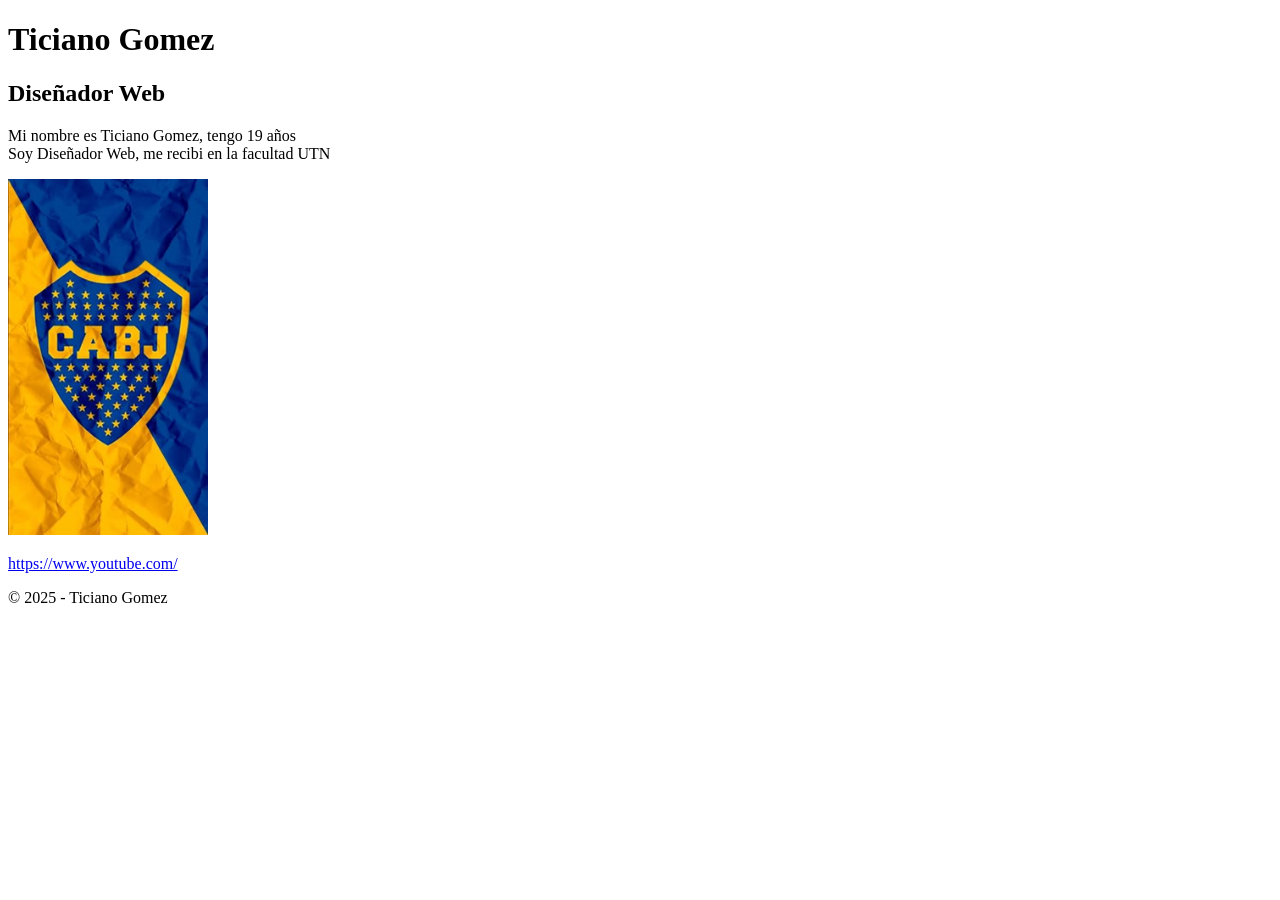
<file: Primera Actividad/index.html>
<!DOCTYPE html>
<html lang="es">
<head>
    <meta charset="UTF-8">
    <meta name="viewport" content="width=device-width, initial-scale=1.0">
    <title>Mi pagina personal</title>
</head>
<body>
    <h1>Ticiano Gomez</h1>
    <h2>Diseñador Web</h2>
    <p>
        Mi nombre es Ticiano Gomez, tengo 19 años <br> Soy Diseñador Web, me recibi en la facultad UTN <br>
    </p>
    <img src="Boca.jpg" width="200px" alt="Escudo de Boca" > 
    <p><a href="https://www.youtube.com/" target="_blank"> https://www.youtube.com/</a></p>
    <footer>
    <p>© 2025 - Ticiano Gomez</p>
    </footer>
</body>
</html>
</file>
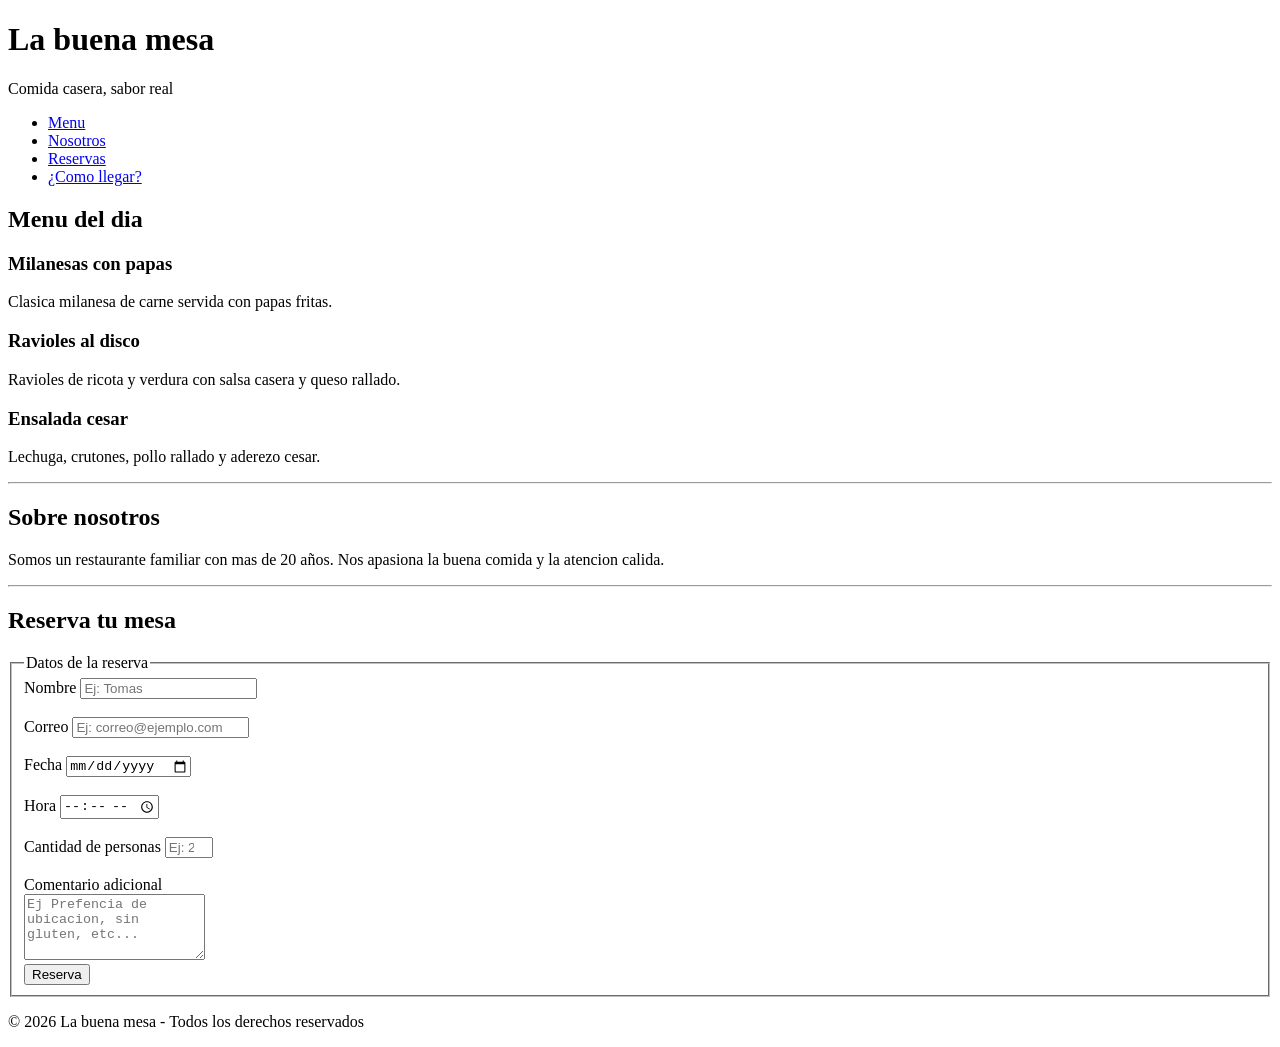
<file: TP_HTM_Final/index.html>
<!DOCTYPE html>
<html lang="es">
<head>
    <meta charset="UTF-8">
    <meta name="viewport" content="width=device-width, initial-scale=1.0">
    <title>La buena mesa</title>
</head>
<body>
    <header>
        <h1>La buena mesa</h1>
        <p>Comida casera, sabor real</p>
        <nav>
            <ul>
                <li><a href="#menu">Menu</a></li>
                <li><a href="#nosotros">Nosotros</a></li>
                <li><a href="#reserva">Reservas</a></li>
                <li><a href="ubicacion.html">¿Como llegar?</a></li>
            </ul>
        </nav>
    </header>
    <main>
        <section id="menu">
            <h2>Menu del dia</h2>
            <article>
                <h3>Milanesas con papas</h3>
                <p>Clasica milanesa de carne servida con papas fritas.</p>
            </article>
            <article>
                <h3>Ravioles al disco</h3>
                <p>Ravioles de ricota y verdura con salsa casera y queso rallado.</p>
            </article>
            <article>
                <h3>Ensalada cesar</h3>
                <p>Lechuga, crutones, pollo rallado y aderezo cesar.</p>
            </article>
        </section>
        <hr>
        <aside id="nosotros">
            <h2>Sobre nosotros</h2>
            <p>Somos un restaurante familiar con mas de 20 años. Nos apasiona la buena comida y la atencion calida.</p>
        </aside>
        <hr>
        <section id="reserva">
            <h2>Reserva tu mesa</h2>
            <form>
                <fieldset>
                    <legend>Datos de la reserva</legend>
                    <label for="nombre">Nombre</label>
                    <input type="text" id="nombre" name="nombre" placeholder="Ej: Tomas" required><br><br>

                    <label for="email">Correo</label>
                    <input type="email" id="email" name="email" placeholder="Ej: correo@ejemplo.com" required><br><br>

                    <label for="fecha">Fecha</label>
                    <input type="date" id="fecha" name="fecha" required><br><br>

                    <label for="hora">Hora</label>
                    <input type="time" id="hora" name="hora" required><br><br>

                    <label for="persona">Cantidad de personas</label>
                    <input type="number" id="persona" name="persona" placeholder="Ej: 2" required min="1" max="20"><br><br>

                    <label for="comentario">Comentario adicional</label> <br>
                    <textarea name="comentario" id="comentario" rows="4"
                    placeholder="Ej Prefencia de ubicacion, sin gluten, etc..."
                    ></textarea> <br>

                    <button type="submit">Reserva</button>
                </fieldset>
            </form>
        </section>
    </main>
    <footer>
        <p>&copy; 2026 La buena mesa - Todos los derechos reservados</p>
    </footer>
</body>
</html>
</file>
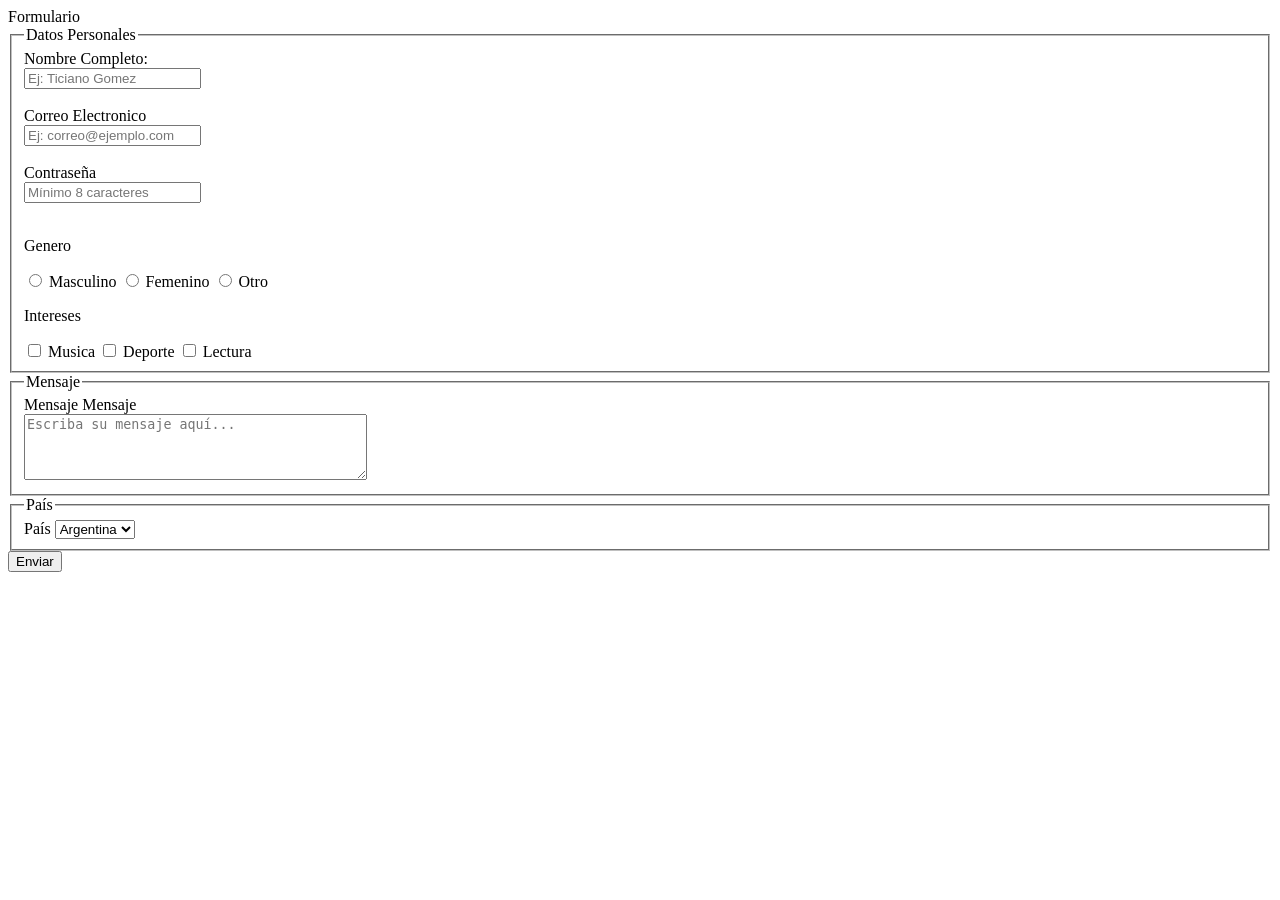
<file: Segunda Actividad/registro.html>
<!DOCTYPE html>
<html lang="es">
    <head>
        <meta charset="UTF-8">
        <meta name="viewport" content="width=device-width, initial-scale=1.0">
        <title>Formulario</title>
    </head>
<form id="Formulario">
    Formulario
    <fieldset>
        <legend>Datos Personales</legend>
        <label for="Nombre Completo"> Nombre Completo:</label><br>
        <input type="text" id="Nombre Completo" name="Nombre Completo"
        placeholder="Ej: Ticiano Gomez" required><br><br>

        <label for="email">Correo Electronico</label><br>
        <input type="email" name="email" id="email"
        placeholder="Ej: correo@ejemplo.com" required><br><br>
        
        <label for="contraseña">Contraseña</label><br>
        <input type="password" name="Contraseña" id="Contraseña"
        placeholder="Mínimo 8 caracteres" required><br><br>

        <p>Genero</p>
        <input type="radio" name="genero" id="masculino" value="Masculino">
        <label for="masculino">Masculino</label>

        <input type="radio" name="genero" id="femenino" value="Femenino">
        <label for="femenino">Femenino</label>

        <input type="radio" name="genero" id="otro" value="Otro">
        <label for="otro">Otro</label><br>

        <p>Intereses</p>
        <input type="checkbox" name="Intereses" id="musica" value="Musica">
        <label for="musica">Musica</label>

        <input type="checkbox" name="Intereses" id="deporte" value="Deporte">
        <label for="deporte">Deporte</label>

        <input type="checkbox" name="Intereses" id="lectura" value="Lectura">
        <label for="lectura">Lectura</label>

    </fieldset>
    <fieldset>
        Mensaje
        <legend>Mensaje</legend>
        <label for="mensaje">Mensaje</label><br>
        <textarea name="mensaje" id="mensaje" rows="4" cols="40"
            placeholder="Escriba su mensaje aquí..."></textarea>
        
    </fieldset>

    <fieldset>
        País
        <legend>País</legend>
        <select name="pais" id="pais">
            <option value="Argentina">Argentina</option>
            <option value="Brasil">Brasil</option>
            <option value="Chile">Chile</option>
        </select>
    </fieldset>
    <button type="submit">Enviar</button>
</form>
</html>
</file>
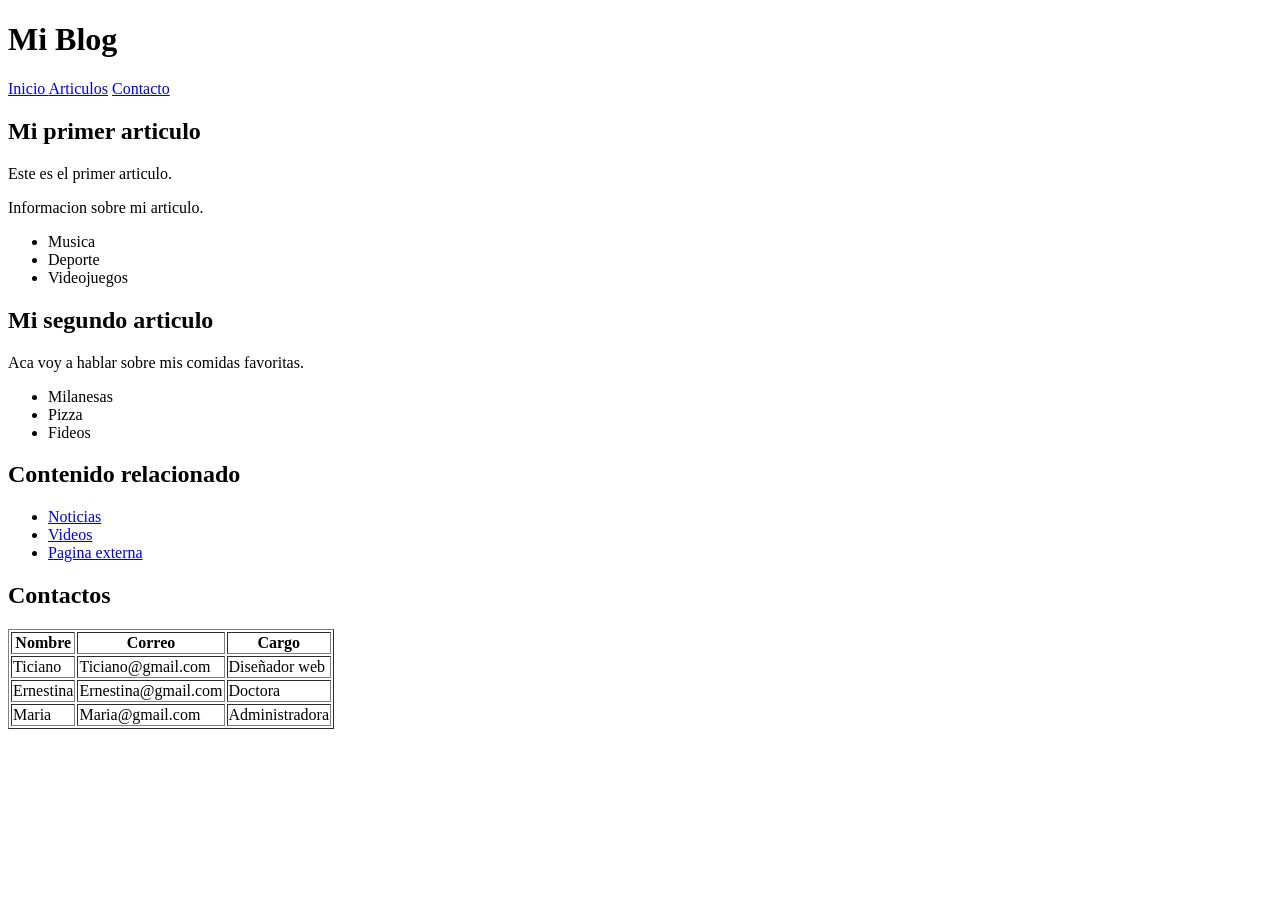
<file: Tercera Actividad/blog.html>
<!DOCTYPE html>
<head>
    <meta charset="UTF-8">
    <meta name="viewport" content="width=device-width, initial-scale=1.0">
    <title>Mi Blog</title>
</head>
<body>
    <header>
        <h1>Mi Blog</h1>
        <nav aria-label="Navegacion principal">
            <a href="#">Inicio </a>
            <a href="#">Articulos</a>
            <a href="#">Contacto </a>
        </nav>
    </header>

    <main tabindex="0">
        <article>
            <h2>Mi primer articulo</h2>
            <p>Este es el primer articulo.</p>
            <p>Informacion sobre mi articulo.</p>

            <ul>
                <li>Musica</li>
                <li>Deporte</li>
                <li>Videojuegos</li>
            </ul>

        </article>
        <article>
            <h2>Mi segundo articulo</h2>
            <p>Aca voy a hablar sobre mis comidas favoritas.</p>

            <ul>
                <li>Milanesas</li>
                <li>Pizza</li>
                <li>Fideos</li>
            </ul>
        </article>
    </main>

    <aside>
        <h2>Contenido relacionado</h2>
        <ul>
            <li><a href="#">Noticias</a></li>
            <li><a href="#">Videos</a></li>
            <li><a href="#">Pagina externa</a></li>
        </ul>
    </aside>

    <footer>
        <h2>Contactos</h2>

        <table border="1">
            <thead>
                <tr>
                    <th>Nombre</th>
                    <th>Correo</th>
                    <th>Cargo</th>
                </tr>
            </thead>

            <tbody>
                <tr>
                    <td>Ticiano</td>
                    <td>Ticiano@gmail.com</td>
                    <td>Diseñador web</td>
                </tr>

                <tr>
                    <td>Ernestina</td>
                    <td>Ernestina@gmail.com</td>
                    <td>Doctora</td>
                </tr>

                <tr>
                    <td>Maria</td>
                    <td>Maria@gmail.com</td>
                    <td>Administradora</td>
                </tr>
            </tbody>
        </table>
    </footer>
</body>
</file>
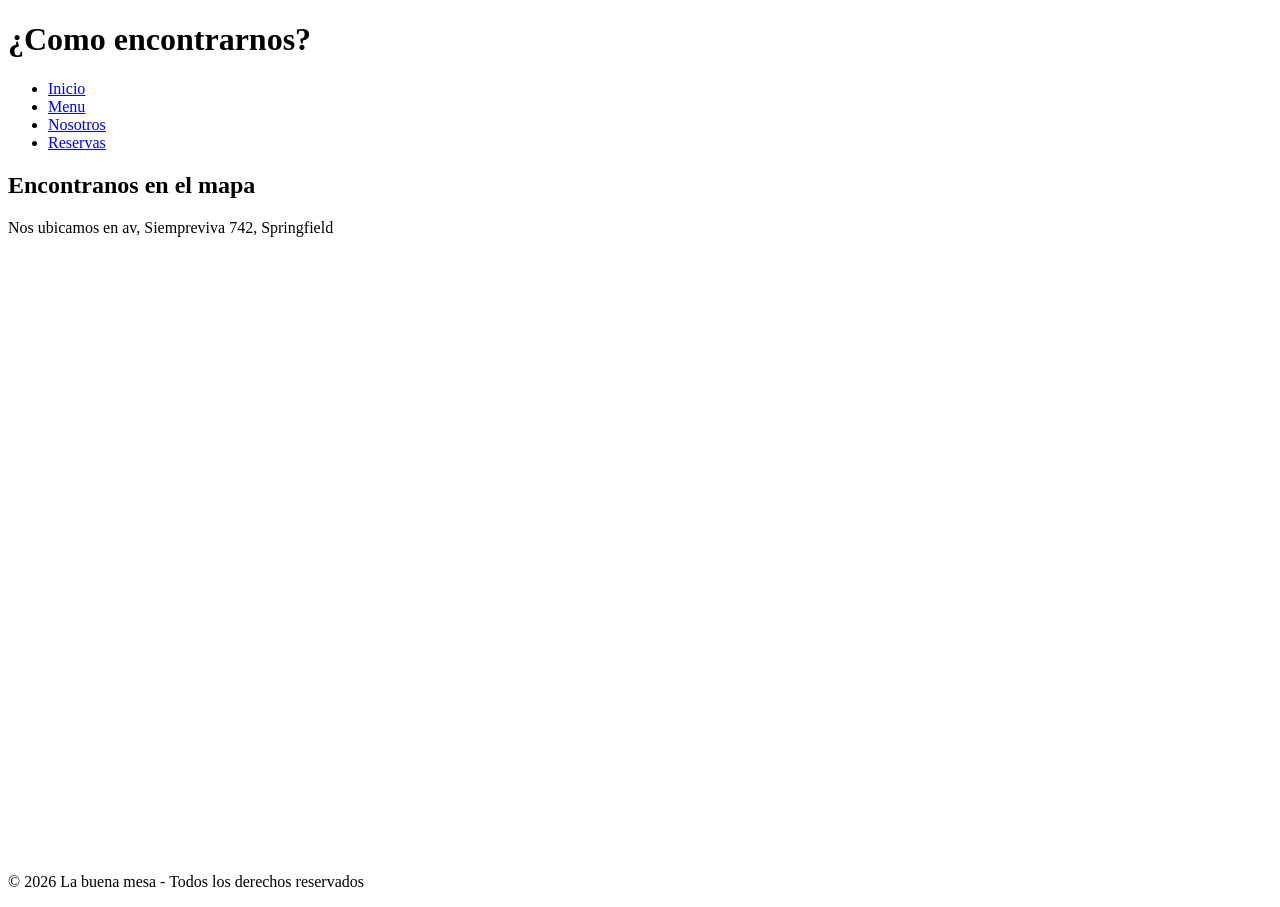
<file: TP_HTM_Final/ubicacion.html>
<!DOCTYPE html>
<html lang="es">
<head>
    <meta charset="UTF-8">
    <meta name="viewport" content="width=device-width, initial-scale=1.0">
    <title>Ubicacion la buena mesa</title>
</head>
<body>
    <header>
        <h1>¿Como encontrarnos?</h1>

        <nav>
            <ul>
                <li ><a href="index.html">Inicio</a></li>
                <li><a href="index.html#menu">Menu</a></li>
                <li><a href="index.html#nosotros">Nosotros</a></li>
                <li><a href="index.html#reserva">Reservas</a></li>
            </ul>
        </nav>
    </header>
    <main>
        <section>
            <h2>Encontranos en el mapa</h2>
            <p>Nos ubicamos en av, Siempreviva 742, Springfield</p>
            <div style="width: 100%"><iframe width="400px" height="600" frameborder="0" scrolling="no" marginheight="0" marginwidth="0" style="border:0" allowfullscreen src="https://www.google.com/maps/embed/v1/place?key=AIzaSyBVizdQeh3udy11xDc5Ao2YStR2gLc-rfc&amp;q=1%20Grafton%20Street%2C%20Dublin%2C%20Ireland&amp;maptype=roadmap&amp;zoom=14"><a href="https://www.maps.ie/world-time-zone-map/">time zone search</a></iframe></div>
        </section>
    </main>
    <footer>
        <p>&copy; 2026 La buena mesa - Todos los derechos reservados</p>
    </footer>
</body>
</html>
</file>
